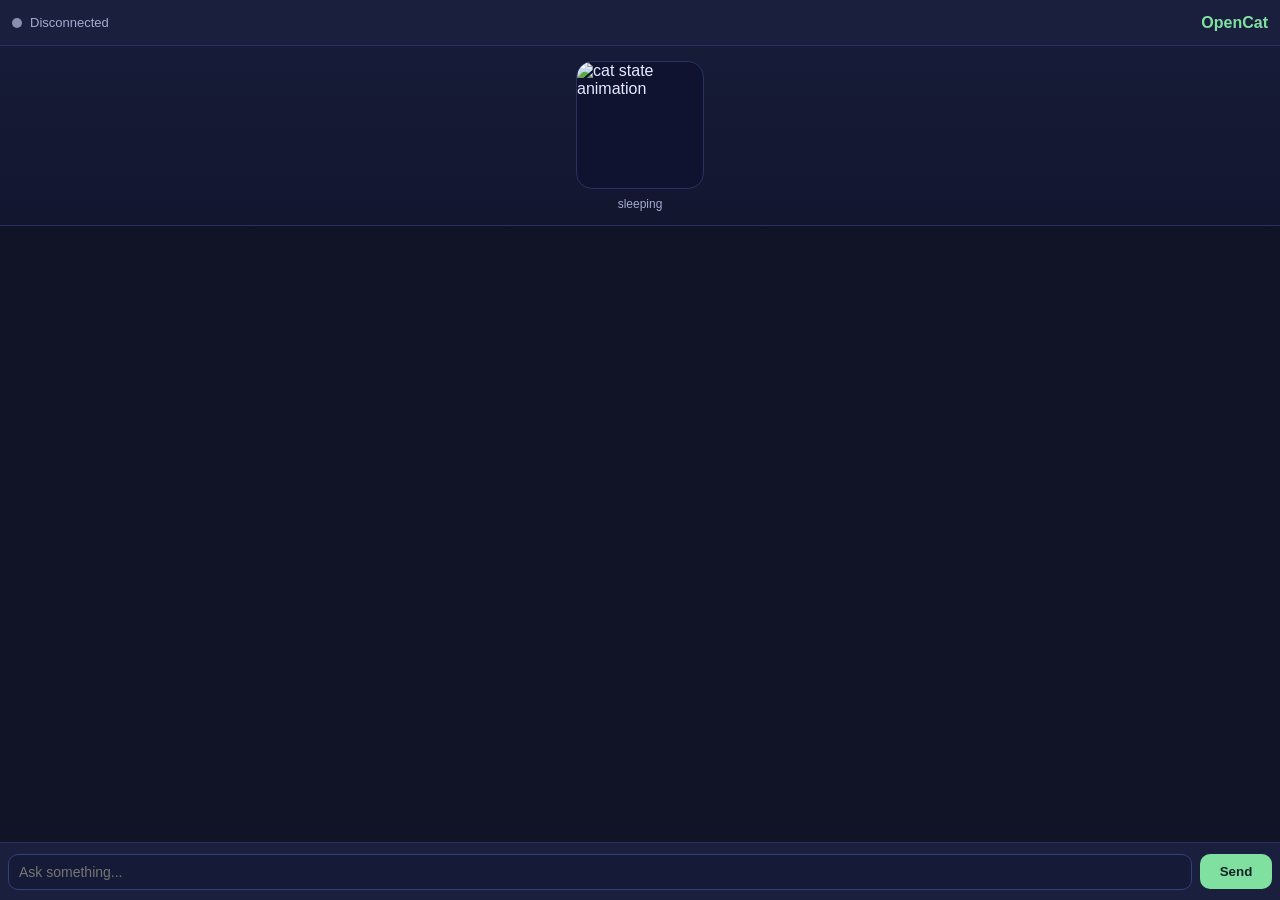
<file: opencat/ui/index.html>
<!doctype html>
<html lang="zh-CN">
  <head>
    <meta charset="utf-8" />
    <meta name="viewport" content="width=device-width, initial-scale=1" />
    <title>OpenCat</title>
    <link rel="stylesheet" href="style.css" />
  </head>
  <body>
    <div class="app">
      <header class="topbar">
        <div class="status-wrap">
          <span id="status-dot" class="status-dot status-disconnected"></span>
          <span id="status-text">Disconnected</span>
        </div>
        <span class="brand">OpenCat</span>
      </header>

      <section class="cat-panel">
        <img id="cat-gif" alt="cat state animation" />
        <div id="state-label" class="state-label">sleeping</div>
      </section>

      <section id="messages" class="messages"></section>

      <footer class="composer">
        <input id="msg-input" type="text" placeholder="Ask something..." />
        <button id="send-btn">Send</button>
      </footer>
    </div>
    <script src="app.js"></script>
  </body>
</html>
</file>
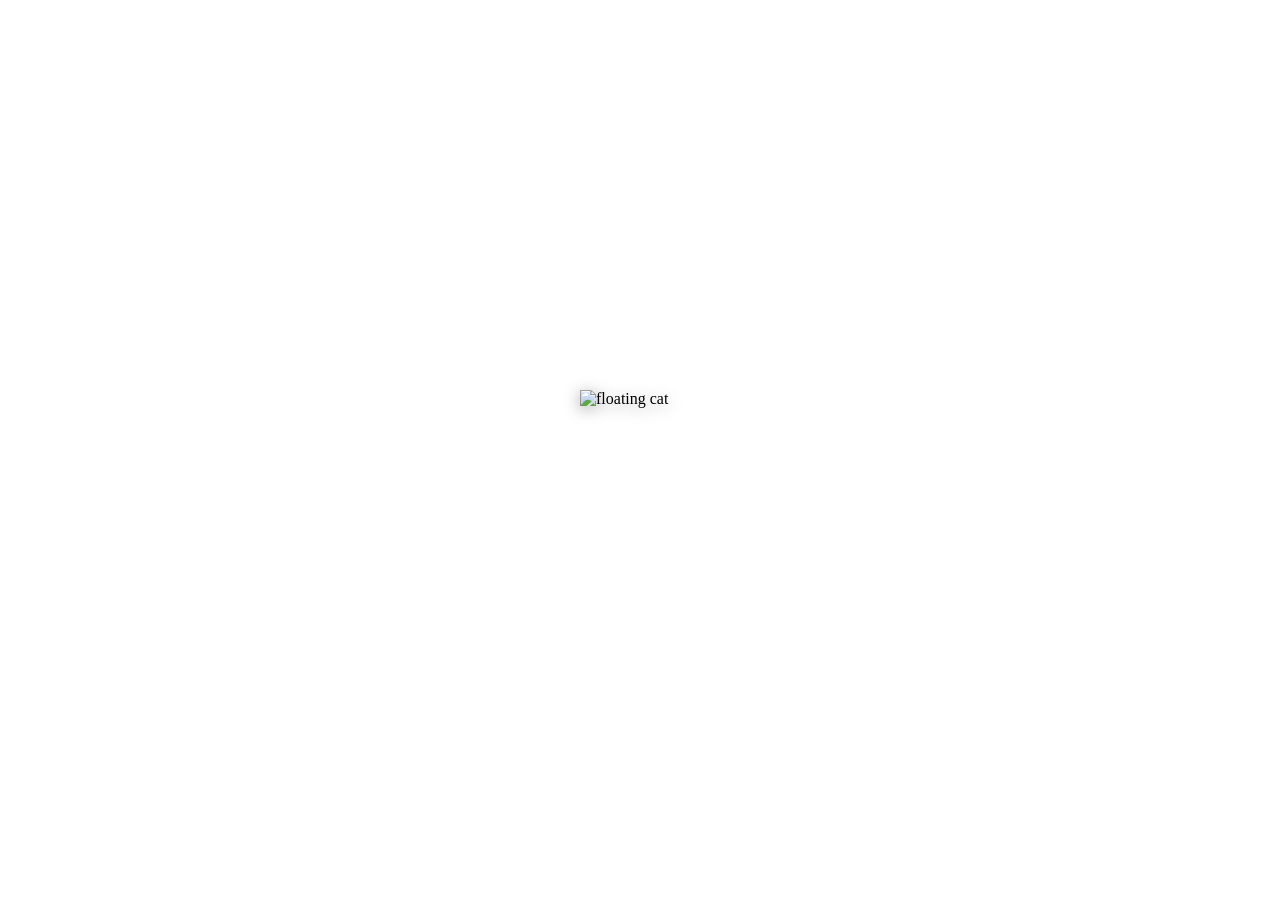
<file: opencat/ui/floating.html>
<!doctype html>
<html lang="zh-CN">
  <head>
    <meta charset="utf-8" />
    <meta name="viewport" content="width=device-width, initial-scale=1" />
    <title>OpenCat Floating</title>
    <link rel="stylesheet" href="floating.css" />
  </head>
  <body>
    <div id="cat-wrap" title="Click to chat, right-click for menu">
      <img id="cat-gif" alt="floating cat" />
    </div>
    <div id="menu" class="menu hidden">
      <button id="quit-btn" type="button">Quit</button>
    </div>
    <script src="floating.js"></script>
  </body>
</html>
</file>
<file: opencat/ui/style.css>
:root {
  --bg: #111327;
  --panel: #1a1f3d;
  --panel-soft: #20274a;
  --text: #e6e9ff;
  --muted: #a3abcf;
  --green: #7fe0a0;
  --red: #ff6b6b;
}

* { box-sizing: border-box; }

html, body {
  margin: 0; padding: 0;
  width: 100%; height: 100%;
  font-family: "Segoe UI", "Microsoft YaHei", sans-serif;
  color: var(--text);
  background: var(--bg);
}

.app {
  height: 100%;
  display: grid;
  grid-template-rows: 46px 180px 1fr 58px;
}

/* ── Header ── */
.topbar {
  display: flex;
  justify-content: space-between;
  align-items: center;
  padding: 0 12px;
  background: var(--panel);
  border-bottom: 1px solid #27305e;
}

.status-wrap {
  display: flex;
  align-items: center;
  gap: 8px;
  font-size: 13px;
  color: var(--muted);
}

.status-dot {
  width: 10px; height: 10px;
  border-radius: 50%;
  display: inline-block;
}

.status-connected    { background: var(--green); }
.status-connecting   { background: #f0c040; }
.status-disconnected { background: #8a8fae; }
.status-error        { background: var(--red); }

.brand { color: var(--green); font-weight: 700; }

/* ── Cat panel ── */
.cat-panel {
  background: linear-gradient(180deg, #161b37 0%, #12162f 100%);
  border-bottom: 1px solid #27305e;
  display: flex;
  flex-direction: column;
  align-items: center;
  justify-content: center;
  gap: 8px;
}

#cat-gif {
  width: 128px; height: 128px;
  object-fit: contain;
  border-radius: 16px;
  background: #0f1330;
  border: 1px solid #293160;
}

.state-label {
  color: var(--muted);
  font-size: 12px;
}

/* ── Messages ── */
.messages {
  padding: 10px;
  overflow-y: auto;
  background: var(--bg);
  display: flex;
  flex-direction: column;
  gap: 6px;
}

.bubble {
  max-width: 85%;
  padding: 8px 10px;
  border-radius: 12px;
  line-height: 1.45;
  white-space: pre-wrap;
  word-break: break-word;
  font-size: 14px;
}

.bubble.user {
  margin-left: auto;
  background: #2b376f;
}

.bubble.assistant {
  margin-right: auto;
  background: var(--panel-soft);
}

.bubble.error {
  margin-right: auto;
  background: #45202a;
  border: 1px solid #723042;
}

/* ── Composer ── */
.composer {
  background: var(--panel);
  border-top: 1px solid #27305e;
  display: grid;
  grid-template-columns: 1fr 72px;
  gap: 8px;
  align-items: center;
  padding: 8px;
}

#msg-input {
  width: 100%;
  border: 1px solid #334080;
  background: #151b37;
  color: var(--text);
  border-radius: 10px;
  padding: 9px 10px;
  font-size: 14px;
}

#msg-input:focus {
  outline: none;
  border-color: #5d6cc0;
}

#send-btn {
  border: none;
  border-radius: 10px;
  padding: 10px 0;
  font-weight: 700;
  background: var(--green);
  color: #142227;
  cursor: pointer;
}

#send-btn:disabled {
  opacity: 0.7;
  cursor: not-allowed;
}
</file>
<file: opencat/ui/floating.css>
html,
body {
  width: 100%;
  height: 100%;
  margin: 0;
  padding: 0;
  background: transparent;
  overflow: hidden;
}

#cat-wrap {
  width: 100%;
  height: 100%;
  display: grid;
  place-items: center;
  position: absolute;
  inset: 0;
  cursor: pointer;
  user-select: none;
}

#cat-gif {
  width: 120px;
  height: 120px;
  object-fit: contain;
  filter: drop-shadow(0 3px 8px rgba(0, 0, 0, 0.35));
}

.menu {
  position: fixed;
  min-width: 88px;
  border-radius: 8px;
  background: rgba(22, 24, 36, 0.96);
  border: 1px solid rgba(127, 224, 160, 0.35);
  box-shadow: 0 8px 24px rgba(0, 0, 0, 0.35);
  padding: 6px;
  z-index: 20;
}

.menu.hidden {
  display: none;
}

#quit-btn {
  width: 100%;
  border: 0;
  border-radius: 6px;
  background: transparent;
  color: #e9edff;
  text-align: left;
  padding: 6px 8px;
  cursor: pointer;
}

#quit-btn:hover {
  background: rgba(255, 107, 107, 0.2);
}
</file>
